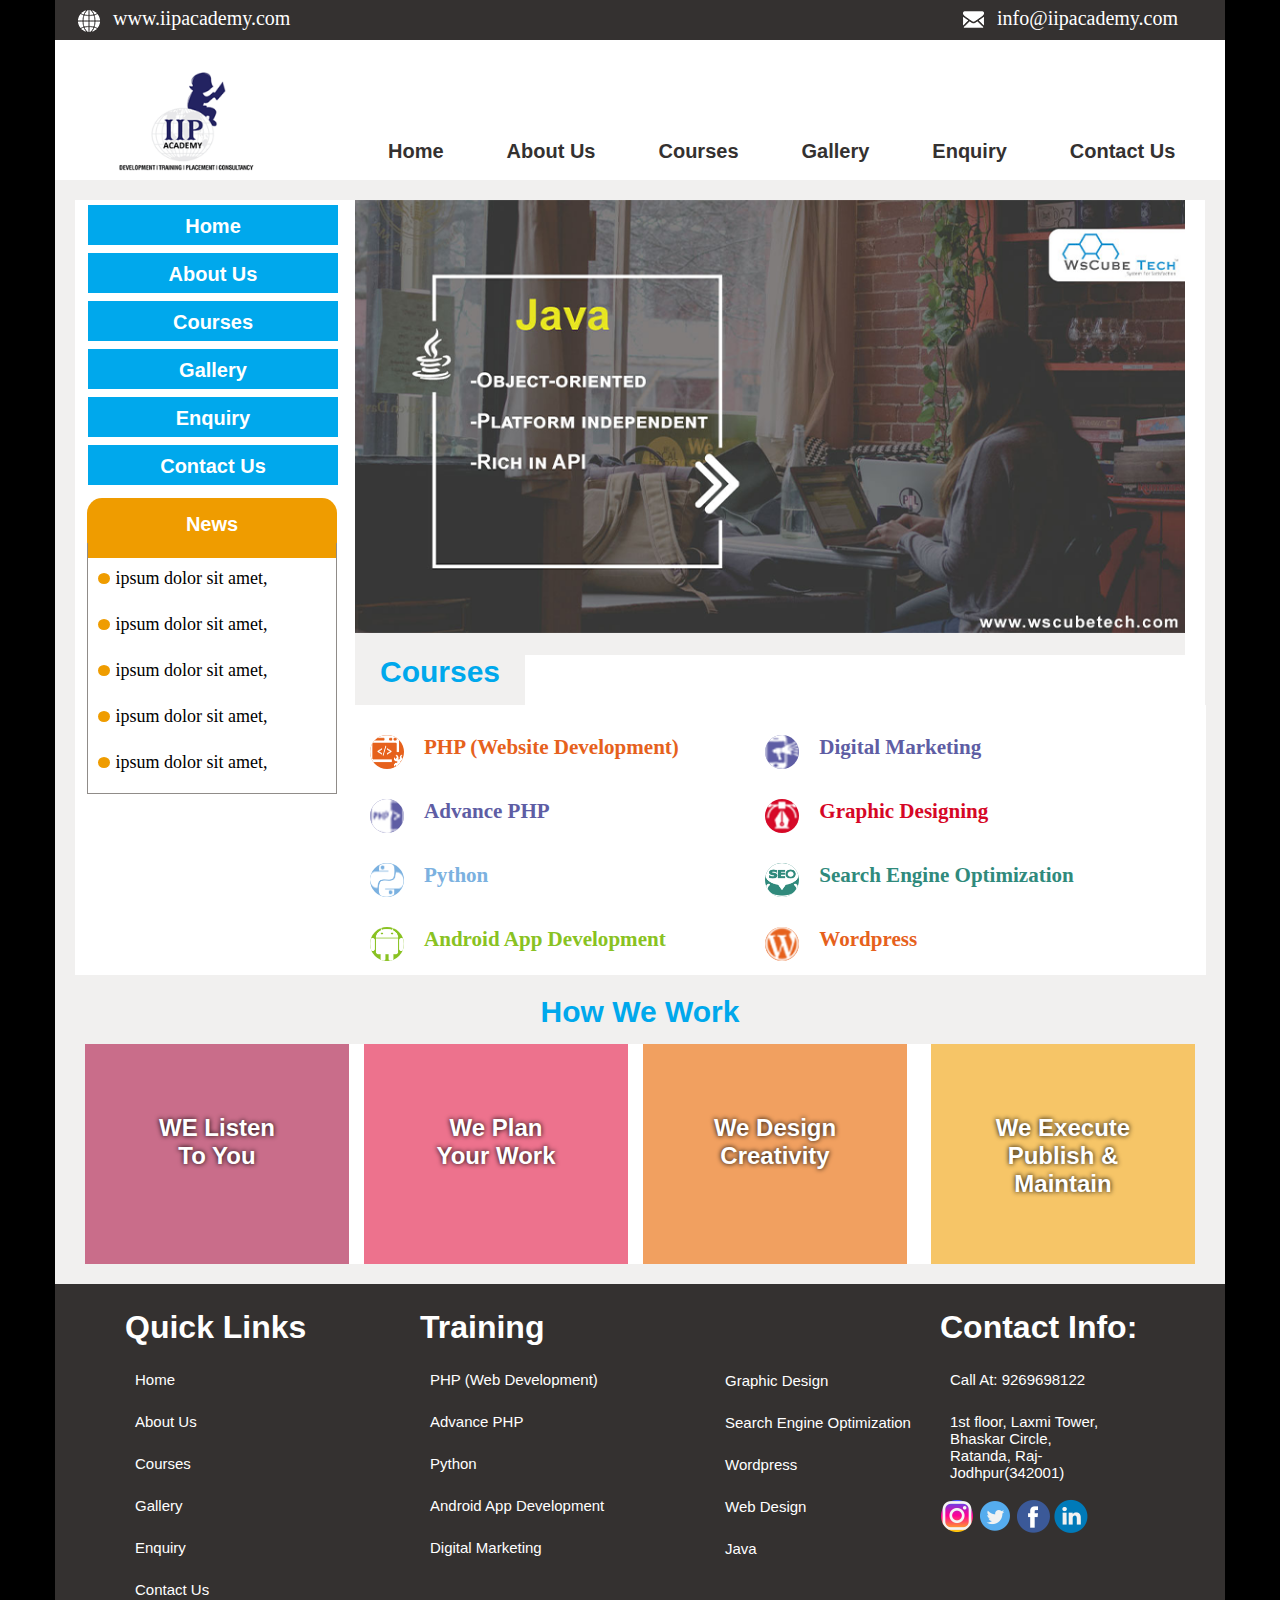
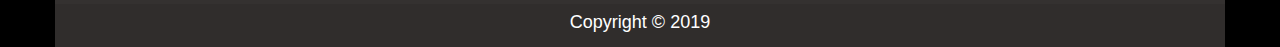
<file: Website 1/index.html>
<!DOCTYPE html>
<html lang="en">

<head>
    <title>IIP</title>
    <link rel="stylesheet" href="css/custom.css">
</head>

<body>
    <div class="main-box">
        <!-- main box start -->
        <div class="top">
            <!-- top row orr top heading orr INFO -->
            <div class="left-top">
                <div class="logo1">
                    <img src="images\web.png" alt="">
                </div>
                <div class="text">www.iipacademy.com</div>
            </div>
            <div class="right-top">
                <div class="logo2">
                    <img src="images/INFO.png" alt="">
                </div>
                <div class="text">info@iipacademy.com</div>
            </div>
            <!-- top row ended -->
        </div>
        <div class="menu-box">
            <!-- Menu box start -->
            <div class="img"><img src="images/logo.png" alt="Logo" width="100%"></div>
            <div class="menu">
                <a href="index.html" class="menu-fornt">Home</a>
                <a href="about.html" class="menu-fornt">About Us</a>
                <a href="courses.html" class="menu-fornt">Courses</a>
                <a href="Gallery.html" class="menu-fornt">Gallery</a>
                <a href="enquiry.html" class="menu-fornt">Enquiry</a>
                <a href="contact.html" class="menu-fornt">Contact Us</a>
            </div>
            <!-- Menu box ended -->
        </div>
        <div class="middle-box">
            <div class="left-middle-box">
                <div class="left-middle-menu"><a href="index.html">Home</a></div>
                <div class="left-middle-menu"><a href="about.html">About Us</a></div>
                <div class="left-middle-menu"><a href="courses.html">Courses</a></div>
                <div class="left-middle-menu"><a href="Gallery.html">Gallery</a></div>
                <div class="left-middle-menu"><a href="enquiry.html">Enquiry</a></div>
                <div class="left-middle-menu"><a href="contact.html">Contact Us</a></div>
                <div class="left-middle-news">
                    <div class="left-middle-news-button">News</div>
                    <!-- <div class="left-middle-news-point"> -->
                    <ul class="news-list">
                        <li style="margin-top: -15px; "><img src="images/dot.jpg" alt="" class="dot-pic"> ipsum dolor
                            sit amet, </li>
                        <li><img src="images/dot.jpg" alt="" class="dot-pic"> ipsum dolor sit amet, </li>
                        <li><img src="images/dot.jpg" alt="" class="dot-pic"> ipsum dolor sit amet, </li>
                        <li><img src="images/dot.jpg" alt="" class="dot-pic"> ipsum dolor sit amet, </li>
                        <li><img src="images/dot.jpg" alt="" class="dot-pic"> ipsum dolor sit amet, </li>
                    </ul>
                    <!-- </div> -->
                </div>
            </div>
            <div class="right-middle-box">
                <div class="img2"><img src="images/banners.png" alt="" width="100%"></div>
                <div class="course">Courses</div>
                <div class="courses-box">
                    <div class="courses-left-box">
                        <div class="courses-left-box-pic"> <img src="images/icons/php.png" alt="" width="100%"
                                class="course-pic">
                            <h3 style="color: #e6611c;"> PHP (Website Development)</h3>
                        </div>
                        <div class="courses-left-box-pic"> <img src="images/icons/adv-php.png" alt="" width="100%"
                                class="course-pic-php">
                            <h3 style="color: #5e5da4;"> Advance PHP</h3>
                        </div>
                        <div class="courses-left-box-pic"> <img src="images/icons/python.png" alt="" width="100%"
                                class="course-pic-python">
                            <h3 style="color: rgb(123, 177, 224);"> Python</h3>
                        </div>
                        <div class="courses-left-box-pic"> <img src="images/icons/abdroid.png" alt="" width="100%"
                                class="course-pic-android">
                            <h3 style="color: rgb(137, 194, 34);"> Android App Development</h3>
                        </div>
                    </div>
                    <div class="courses-right-box">
                        <div class="courses-left-box">
                            <div class="courses-left-box-pic"> <img src="images/icons/digi-mkting.png" alt=""
                                    width="100%" class="course-pic-digital">
                                <h3 style="color: #5e5da4;"> Digital Marketing</h3>
                            </div>
                            <div class="courses-left-box-pic"> <img src="images/icons/graphic-design.png" alt=""
                                    width="100%" class="course-pic-graphic">
                                <h3 style="color: #d60726;"> Graphic Designing</h3>
                            </div>
                            <div class="courses-left-box-pic"> <img src="images/icons/seo.png" alt="" width="100%"
                                    class="course-pic-seo">
                                <h3 style="color: #308a7c"> Search Engine Optimization </h3>
                            </div>
                            <div class="courses-left-box-pic"> <img src="images/icons/wordpress.png" alt="" width="100%"
                                    class="course-pic-wordpress">
                                <h3 style="color: #e6611c;"> Wordpress</h3>
                            </div>
                        </div>
                    </div>
                </div>
            </div>
        </div>
        <div class="work-heading">How We Work</div>
        <div class="work-box">
            <div class="work-box-1">
                <div class="work-box-text">
                    <h2>WE Listen <br>To You</h2>
                </div>
            </div>
            <div class="work-box-2">
                <div class="work-box-text" style="background-color: rgba(233, 79, 113, 0.8);">
                    <h2>We Plan <br>Your Work</h2>
                </div>
            </div>
            <div class="work-box-3">
                <div class="work-box-text" style="background-color: rgba(237, 136, 56, 0.8);">
                    <h2>We Design<br>Creativity</h2>
                </div>
            </div>
            <div class="work-box-4">
                <div class="work-box-text" style="background-color: rgba(244, 183, 65, 0.8);">
                    <h2>We Execute <br>Publish &<br>Maintain</h2>
                </div>
            </div>
        </div>
        <div class="row4">
            <div class="quick">
                <h1 class="quick_link">Quick Links</h1>
                <ul class="Links"><a href="index.html">Home</a></ul>
                <ul class="Links"><a href="about.html">About Us</a></ul>
                <ul class="Links"><a href="courses.html">Courses</a></ul>
                <ul class="Links"><a href="Gallery.html">Gallery</a></ul>
                <ul class="Links"><a href="enquiry.html">Enquiry</a></ul>
                <ul class="Links"><a href="contact.html">Contact Us</a></ul>
            </div>
            <div class="quick">
                <h1 class="quick_link">Training</h1>
                <ul class="Links"><a href="">PHP (Web Development)</a></ul>
                <ul class="Links"><a href="">Advance PHP</a></ul>
                <ul class="Links"><a href="">Python</a></ul>
                <ul class="Links"><a href="">Android App Development</a></ul>
                <ul class="Links"><a href="">Digital Marketing</a></ul>
            </div>
            <div class="quick2">
                <ul class="Links"><a href="">Graphic Design</a></ul>
                <ul class="Links"><a href="">Search Engine Optimization</a></ul>
                <ul class="Links"><a href="">Wordpress</a></ul>
                <ul class="Links"><a href="">Web Design</a></ul>
                <ul class="Links"><a href="">Java</a></ul>
            </div>
            <div class="quick3">
                <h1 class="quick_link">Contact Info:</h1>
                <ul class="Links">Call At: 9269698122</ul>
                <ul class="Links">1st floor, Laxmi Tower,<br>Bhaskar Circle,<br>Ratanda, Raj-<br>Jodhpur(342001)</ul>
                <br>
                <img src="images/instagram.png" alt="">
                <img src="images/twitter.png" alt="">
                <img src="images/facebook.png" alt="">
                <img src="images/linked-in.png" alt="">
            </div>
        </div>
        <div class="copyright">
            <p> Copyright &copy; 2019</p>
        </div>
    </div>
    <!-- main box ended -->
</body>

</html>
</file>
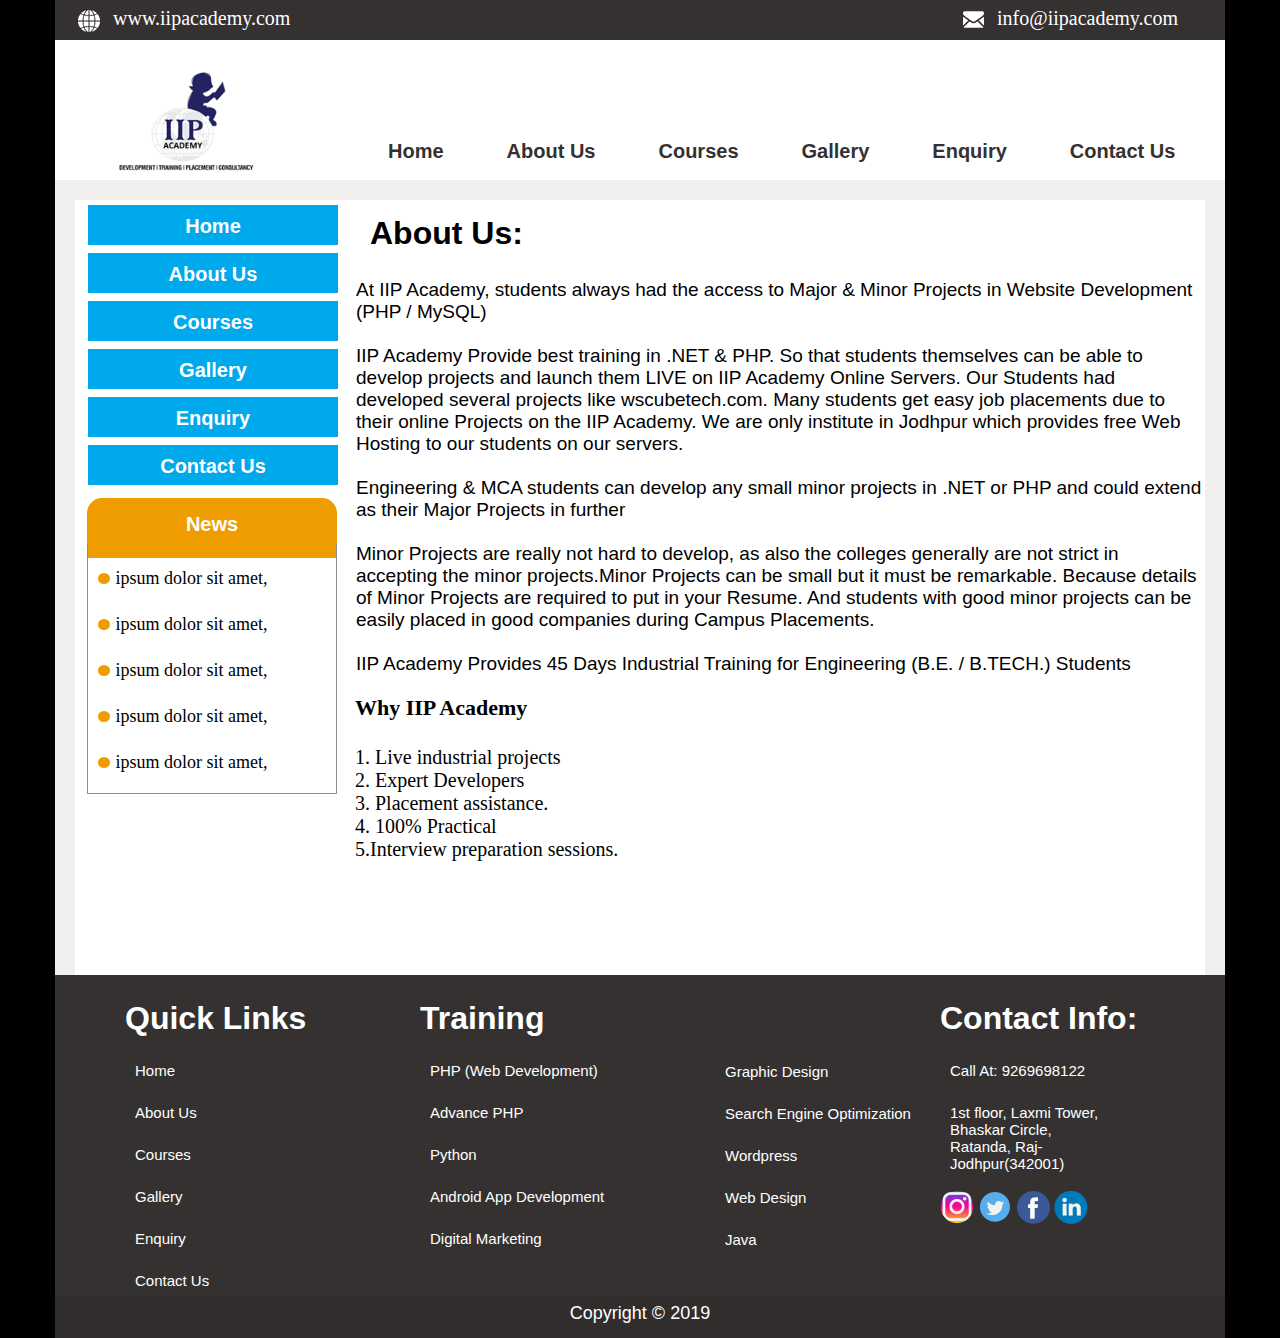
<file: Website 1/about.html>
<!DOCTYPE html>
<html lang="en">

<head>
    <title>IIP</title>
    <link rel="stylesheet" href="css/custom.css">
</head>

<body>
    <div class="main-box2">
        <!-- main box start -->
        <div class="top">
            <!-- top row orr top heading orr INFO -->
            <div class="left-top">
                <div class="logo1">
                    <img src="images\web.png" alt="">
                </div>
                <div class="text">www.iipacademy.com</div>
            </div>
            <div class="right-top">
                <div class="logo2">
                    <img src="images/INFO.png" alt="">
                </div>
                <div class="text">info@iipacademy.com</div>
            </div>
            <!-- top row ended -->
        </div>
        <div class="menu-box">
            <!-- Menu box start -->
            <div class="img"><img src="images/logo.png" alt="Logo" width="100%"></div>
            <div class="menu">
                <a href="index.html" class="menu-fornt">Home</a>
                <a href="about.html" class="menu-fornt">About Us</a>
                <a href="courses.html" class="menu-fornt">Courses</a>
                <a href="" class="menu-fornt">Gallery</a>
                <a href="" class="menu-fornt">Enquiry</a>
                <a href="" class="menu-fornt">Contact Us</a>
            </div>
            <!-- Menu box ended -->
        </div>
        <div class="middle-box">
            <div class="left-middle-box">
                <div class="left-middle-menu"><a href="index.html">Home</a></div>
                <div class="left-middle-menu"><a href="about.html">About Us</a></div>
                <div class="left-middle-menu"><a href="courses.html">Courses</a></div>
                <div class="left-middle-menu"><a href="">Gallery</a></div>
                <div class="left-middle-menu"><a href="">Enquiry</a></div>
                <div class="left-middle-menu"><a href="">Contact Us</a></div>
                <div class="left-middle-news">
                    <div class="left-middle-news-button">News</div>
                    <!-- <div class="left-middle-news-point"> -->
                    <ul class="news-list">
                        <li style="margin-top: -15px; "><img src="images/dot.jpg" alt="" class="dot-pic"> ipsum dolor
                            sit amet, </li>
                        <li><img src="images/dot.jpg" alt="" class="dot-pic"> ipsum dolor sit amet, </li>
                        <li><img src="images/dot.jpg" alt="" class="dot-pic"> ipsum dolor sit amet, </li>
                        <li><img src="images/dot.jpg" alt="" class="dot-pic"> ipsum dolor sit amet, </li>
                        <li><img src="images/dot.jpg" alt="" class="dot-pic"> ipsum dolor sit amet, </li>
                    </ul>
                    <!-- </div> -->
                </div>
            </div>
            <div class="right-middle-box">
                <div class="about1">
                    <h1 style="font-weight: 600;">About Us:</h1>
                </div>
                <div>
                    <p class="about2">At IIP Academy, students always had the access to Major & Minor Projects in
                        Website Development
                        (PHP / MySQL)<br><br>
                        IIP Academy Provide best training in .NET & PHP. So that students themselves can be able to
                        develop projects and launch them LIVE on IIP Academy Online Servers. Our Students had developed
                        several projects like wscubetech.com. Many students get easy job placements due to their online
                        Projects on the IIP Academy. We are only institute in Jodhpur which provides free Web Hosting to
                        our students on our servers. <br><br>
                        Engineering & MCA students can develop any small minor projects in .NET or PHP and could extend
                        as their Major Projects in further <br><br>
                        Minor Projects are really not hard to develop, as also the colleges generally are not strict in
                        accepting the minor projects.Minor Projects can be small but it must be remarkable. Because
                        details of Minor Projects are required to put in your Resume. And students with good minor
                        projects can be easily placed in good companies during Campus Placements. <br><br>
                        IIP Academy Provides 45 Days Industrial Training for Engineering (B.E. / B.TECH.) Students</p>
                </div>
                <div class="why">Why IIP Academy </div>
                <div >
                    <ul style="font-size: 20px;">1. Live industrial projects</ul>
                    <ul style="font-size: 20px;">2. Expert Developers</ul>
                    <ul style="font-size: 20px;">3. Placement assistance.</ul>
                    <ul style="font-size: 20px;">4. 100% Practical</ul>
                    <ul style="font-size: 20px;">5.Interview preparation sessions.</ul>
                </div>
            </div>
        </div>
        <div class="row4">
            <div class="quick">
                <h1 class="quick_link">Quick Links</h1>
                <ul class="Links"><a href="">Home</a></ul>
                <ul class="Links"><a href="">About Us</a></ul>
                <ul class="Links"><a href="">Courses</a></ul>
                <ul class="Links"><a href="">Gallery</a></ul>
                <ul class="Links"><a href="">Enquiry</a></ul>
                <ul class="Links"><a href="">Contact Us</a></ul>
            </div>
            <div class="quick">
                <h1 class="quick_link">Training</h1>
                <ul class="Links"><a href="">PHP (Web Development)</a></ul>
                <ul class="Links"><a href="">Advance PHP</a></ul>
                <ul class="Links"><a href="">Python</a></ul>
                <ul class="Links"><a href="">Android App Development</a></ul>
                <ul class="Links"><a href="">Digital Marketing</a></ul>
            </div>
            <div class="quick2">
                <ul class="Links"><a href="">Graphic Design</a></ul>
                <ul class="Links"><a href="">Search Engine Optimization</a></ul>
                <ul class="Links"><a href="">Wordpress</a></ul>
                <ul class="Links"><a href="">Web Design</a></ul>
                <ul class="Links"><a href="">Java</a></ul>
            </div>
            <div class="quick3">
                <h1 class="quick_link">Contact Info:</h1>
                <ul class="Links">Call At: 9269698122</ul>
                <ul class="Links">1st floor, Laxmi Tower,<br>Bhaskar Circle,<br>Ratanda, Raj-<br>Jodhpur(342001)</ul>
                <br>
                <img src="images/instagram.png" alt="">
                <img src="images/twitter.png" alt="">
                <img src="images/facebook.png" alt="">
                <img src="images/linked-in.png" alt="">
            </div>
        </div>
        <div class="copyright">
            <p> Copyright &copy; 2019</p>
        </div>
    </div>
    <!-- main box ended -->
</body>

</html>
</file>
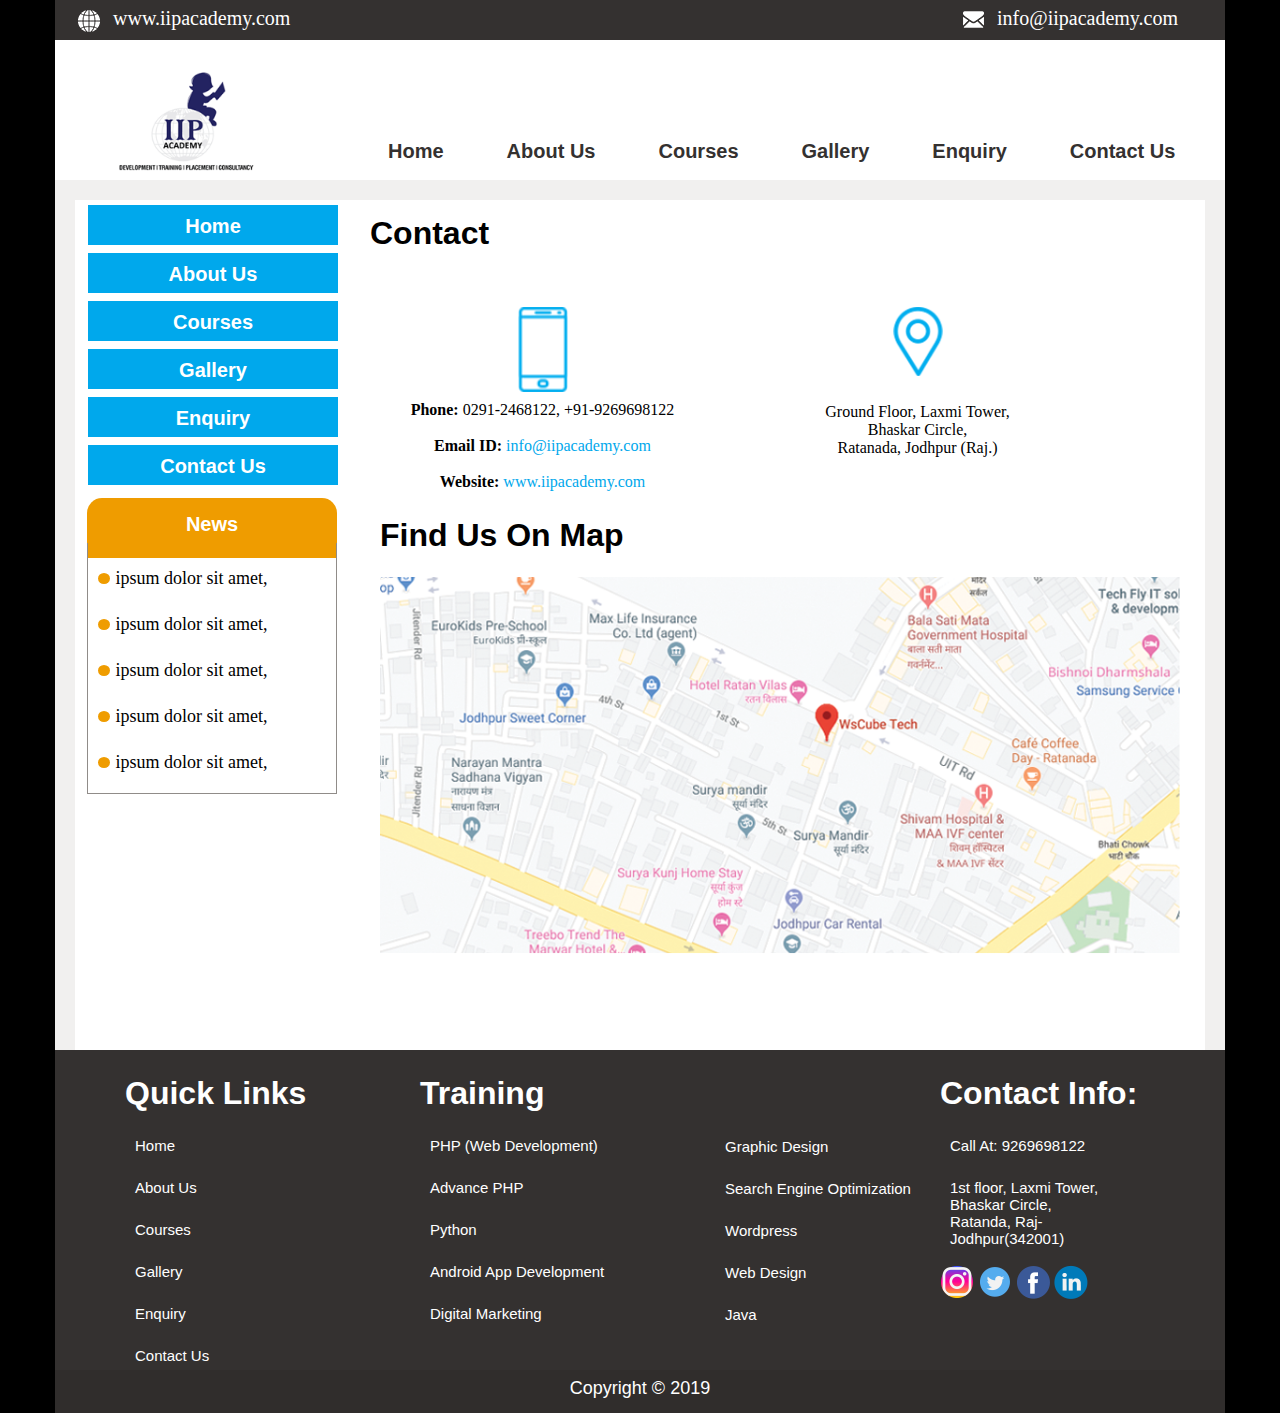
<file: Website 1/contact.html>
<!DOCTYPE html>
<html lang="en">

<head>
    <title>IIP</title>
    <link rel="stylesheet" href="css/custom.css">
</head>

<body>
    <div class="main-box2">
        <!-- main box start -->
        <div class="top">
            <!-- top row orr top heading orr INFO -->
            <div class="left-top">
                <div class="logo1">
                    <img src="images\web.png" alt="">
                </div>
                <div class="text">www.iipacademy.com</div>
            </div>
            <div class="right-top">
                <div class="logo2">
                    <img src="images/INFO.png" alt="">
                </div>
                <div class="text">info@iipacademy.com</div>
            </div>
            <!-- top row ended -->
        </div>
        <div class="menu-box">
            <!-- Menu box start -->
            <div class="img"><img src="images/logo.png" alt="Logo" width="100%"></div>
            <div class="menu">
                <a href="index.html" class="menu-fornt">Home</a>
                <a href="about.html" class="menu-fornt">About Us</a>
                <a href="courses.html" class="menu-fornt">Courses</a>
                <a href="Gallery.html" class="menu-fornt">Gallery</a>
                <a href="enquiry.html" class="menu-fornt">Enquiry</a>
                <a href="contact.html" class="menu-fornt">Contact Us</a>
            </div>
            <!-- Menu box ended -->
        </div>
        <div class="middle-box" style="height: 850px;">
            <div class="left-middle-box" style="height: 850px;">
                <div class="left-middle-menu"><a href="index.html">Home</a></div>
                <div class="left-middle-menu"><a href="about.html">About Us</a></div>
                <div class="left-middle-menu"><a href="courses.html">Courses</a></div>
                <div class="left-middle-menu"><a href="Gallery.html">Gallery</a></div>
                <div class="left-middle-menu"><a href="enquiry.html">Enquiry</a></div>
                <div class="left-middle-menu"><a href="contact.html">Contact Us</a></div>
                <div class="left-middle-news">
                    <div class="left-middle-news-button">News</div>
                    <ul class="news-list">
                        <li style="margin-top: -15px; "><img src="images/dot.jpg" alt="" class="dot-pic"> ipsum dolor
                            sit amet, </li>
                        <li><img src="images/dot.jpg" alt="" class="dot-pic"> ipsum dolor sit amet, </li>
                        <li><img src="images/dot.jpg" alt="" class="dot-pic"> ipsum dolor sit amet, </li>
                        <li><img src="images/dot.jpg" alt="" class="dot-pic"> ipsum dolor sit amet, </li>
                        <li><img src="images/dot.jpg" alt="" class="dot-pic"> ipsum dolor sit amet, </li>
                    </ul>
                </div>
            </div>
            <div class="right-middle-box" style="height: 850px;">
                <div class="about1">
                    <h1 style="font-weight: 600;">Contact</h1>
                </div>
                <div class="gallery">
                    <div class="contact">
                        <div class="contact-1"><img src="images/phone.png" alt=""
                                style="margin: 40px 5px 5px 5px; width: 50px;">
                            <div style="margin-bottom: 10px;">
                                <p><b>Phone:</b> 0291-2468122, +91-9269698122</p><br>
                                <p><b>Email ID:</b> <a href="info@iipacademy.com"
                                        style="color: #00a8ec; padding-bottom: 10px;">info@iipacademy.com</a></p><br>
                                <p><b>Website:</b> <a href="www.iipacademy.com"
                                        style="color: #00a8ec; padding-bottom: 20px;">www.iipacademy.com</a></p><br>
                            </div>
                        </div>
                        <div class="contact-1" style="float: right;">
                            <img src="images/address-pin.png" alt=""
                                style="margin: 40px 5px 5px 5px; width: 50px;"><br><br>
                            <p>Ground Floor, Laxmi Tower,<br> Bhaskar Circle, <br>Ratanada, Jodhpur (Raj.)</p>
                        </div>
                    </div>
                    <div class="about1">
                        <h1 style="font-weight: 600; float: left; margin-left: 10px;">Find Us On Map</h1>
                    </div>
                    <div class="map-pic"><img src="images/map.png" alt="" style="margin: 3px 0px 0px 25px; width: 800px;
                        height: 377px;"></div>
                </div>
            </div>
        </div>
        <div class="row4">
            <div class="quick">
                <h1 class="quick_link">Quick Links</h1>
                <ul class="Links"><a href="index.html">Home</a></ul>
                <ul class="Links"><a href="about.html">About Us</a></ul>
                <ul class="Links"><a href="courses.html">Courses</a></ul>
                <ul class="Links"><a href="Gallery.html">Gallery</a></ul>
                <ul class="Links"><a href="enquiry.html">Enquiry</a></ul>
                <ul class="Links"><a href="contact.html">Contact Us</a></ul>
            </div>
            <div class="quick">
                <h1 class="quick_link">Training</h1>
                <ul class="Links"><a href="">PHP (Web Development)</a></ul>
                <ul class="Links"><a href="">Advance PHP</a></ul>
                <ul class="Links"><a href="">Python</a></ul>
                <ul class="Links"><a href="">Android App Development</a></ul>
                <ul class="Links"><a href="">Digital Marketing</a></ul>
            </div>
            <div class="quick2">
                <ul class="Links"><a href="">Graphic Design</a></ul>
                <ul class="Links"><a href="">Search Engine Optimization</a></ul>
                <ul class="Links"><a href="">Wordpress</a></ul>
                <ul class="Links"><a href="">Web Design</a></ul>
                <ul class="Links"><a href="">Java</a></ul>
            </div>
            <div class="quick3">
                <h1 class="quick_link">Contact Info:</h1>
                <ul class="Links">Call At: 9269698122</ul>
                <ul class="Links">1st floor, Laxmi Tower,<br>Bhaskar Circle,<br>Ratanda, Raj-<br>Jodhpur(342001)</ul>
                <br>
                <img src="images/instagram.png" alt="">
                <img src="images/twitter.png" alt="">
                <img src="images/facebook.png" alt="">
                <img src="images/linked-in.png" alt="">
            </div>
        </div>
        <div class="copyright">
            <p> Copyright &copy; 2019</p>
        </div>
    </div>
    <!-- main box ended -->
</body>

</html>
</file>
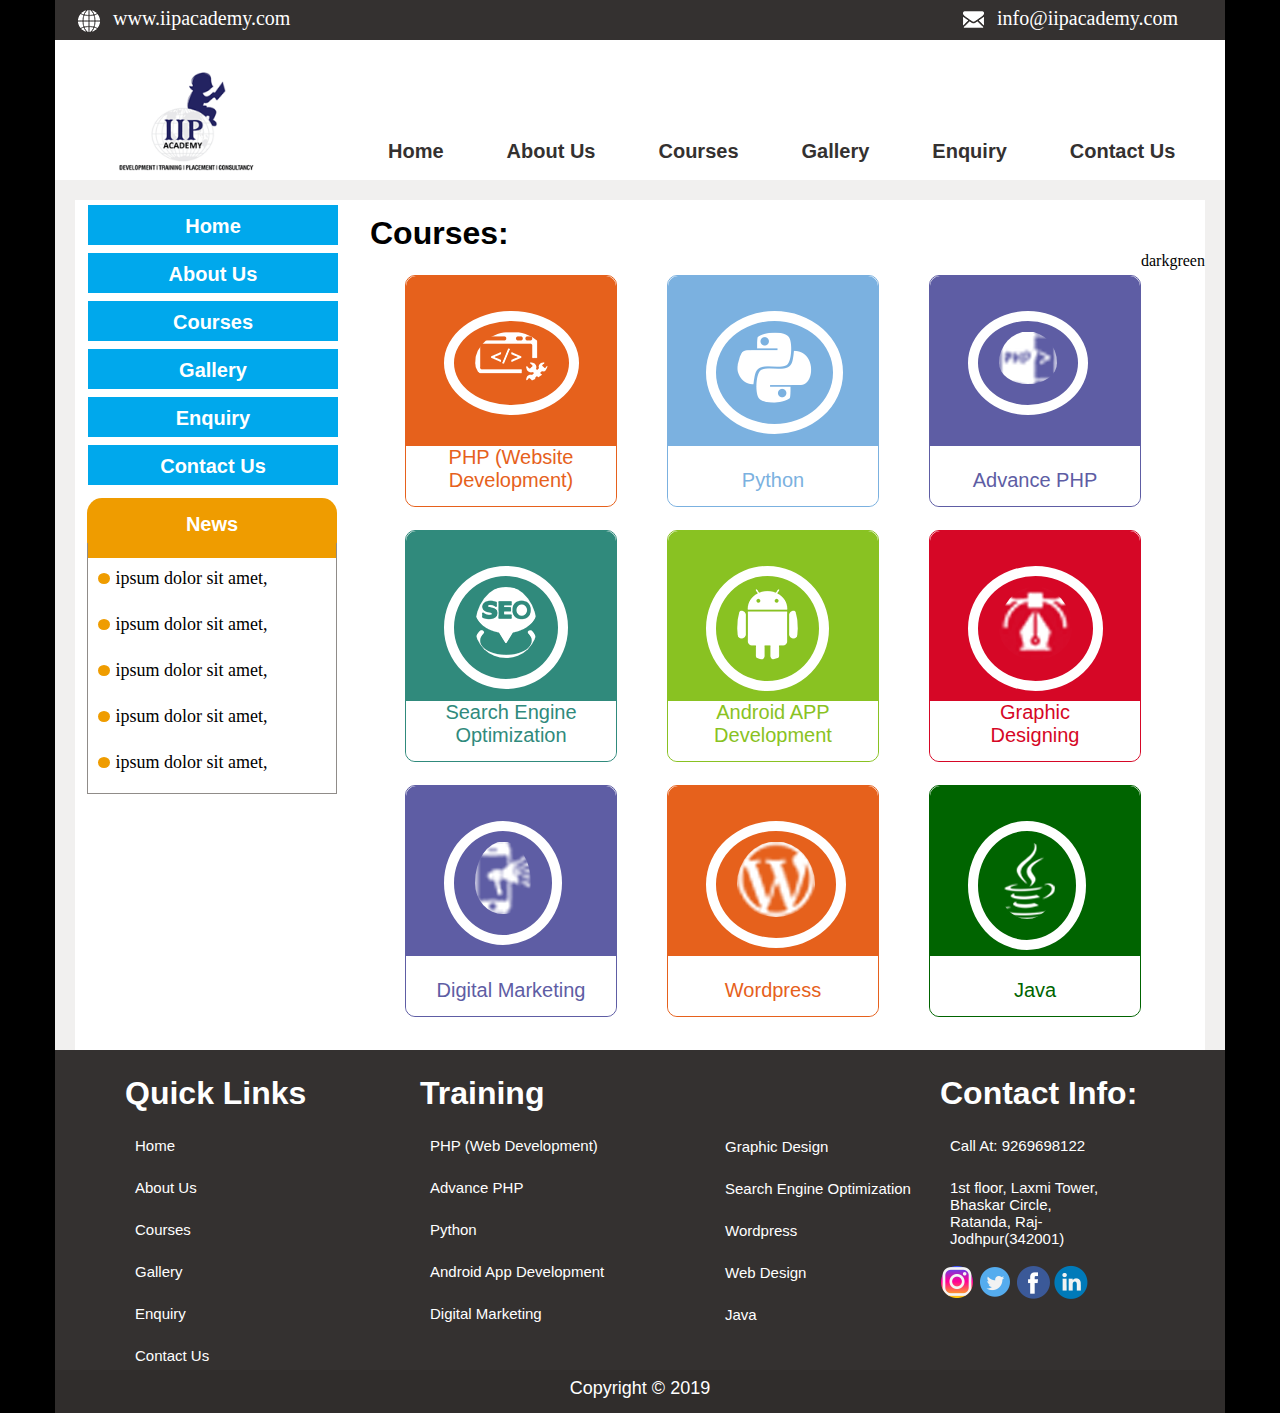
<file: Website 1/courses.html>
<!DOCTYPE html>
<html lang="en">

<head>
    <title>IIP</title>
    <link rel="stylesheet" href="css/custom.css">
</head>

<body>
    <div class="main-box2">
        <!-- main box start -->
        <div class="top">
            <!-- top row orr top heading orr INFO -->
            <div class="left-top">
                <div class="logo1">
                    <img src="images\web.png" alt="">
                </div>
                <div class="text">www.iipacademy.com</div>
            </div>
            <div class="right-top">
                <div class="logo2">
                    <img src="images/INFO.png" alt="">
                </div>
                <div class="text">info@iipacademy.com</div>
            </div>
            <!-- top row ended -->
        </div>
        <div class="menu-box">
            <!-- Menu box start -->
            <div class="img"><img src="images/logo.png" alt="Logo" width="100%"></div>
            <div class="menu">
                <a href="index.html" class="menu-fornt">Home</a>
                <a href="about.html" class="menu-fornt">About Us</a>
                <a href="courses.html" class="menu-fornt">Courses</a>
                <a href="Gallery.html" class="menu-fornt">Gallery</a>
                <a href="enquiry.html" class="menu-fornt">Enquiry</a>
                <a href="contact.html" class="menu-fornt">Contact Us</a>
            </div>
            <!-- Menu box ended -->
        </div>
        <div class="middle-box" style="height: 850px;">
            <div class="left-middle-box" style="height: 850px;">
                <div class="left-middle-menu"><a href="index.html">Home</a></div>
                <div class="left-middle-menu"><a href="about.html">About Us</a></div>
                <div class="left-middle-menu"><a href="courses.html">Courses</a></div>
                <div class="left-middle-menu"><a href="Gallery.html">Gallery</a></div>
                <div class="left-middle-menu"><a href="enquiry.html">Enquiry</a></div>
                <div class="left-middle-menu"><a href="contact.html">Contact Us</a></div>
                <div class="left-middle-news">
                    <div class="left-middle-news-button">News</div>
                    <ul class="news-list">
                        <li style="margin-top: -15px; "><img src="images/dot.jpg" alt="" class="dot-pic"> ipsum dolor
                            sit amet, </li>
                        <li><img src="images/dot.jpg" alt="" class="dot-pic"> ipsum dolor sit amet, </li>
                        <li><img src="images/dot.jpg" alt="" class="dot-pic"> ipsum dolor sit amet, </li>
                        <li><img src="images/dot.jpg" alt="" class="dot-pic"> ipsum dolor sit amet, </li>
                        <li><img src="images/dot.jpg" alt="" class="dot-pic"> ipsum dolor sit amet, </li>
                    </ul>
                </div>
            </div>
            <div class="right-middle-box" style="height: 850px;">
                <div class="about1">
                    <h1 style="font-weight: 600;">Courses:</h1>
                </div>
                <div style="margin: auto;">
                    <div class="courses-box1">
                        <div class="course-pic2"><img src="images/icons/php.png" alt="" class="course-pic-page3"></div>
                        <div class="courses-text2">PHP (Website Development)</div>
                    </div>
                    <div class="courses-box1" style="border-color: #7bb1e0;">
                        <div class="course-pic2" style="background-color: #7bb1e0;"><img src="images/icons/python.png"
                                alt="" class="course-pic-page3" style="background-color: #7bb1e0;"></div>
                        <div class="courses-text2" style="color: #7bb1e0;"><br>Python</div>
                    </div>
                    <div class="courses-box1" style="border-color: #5e5da4;">
                        <div class="course-pic2" style="background-color: #5e5da4;"><img src="images/icons/adv-php.png"
                                alt="" class="course-pic-page3" style="background-color: #5e5da4;"></div>
                        <div class="courses-text2" style="color: #5e5da4;"><br>Advance PHP</div>
                    </div>
                    <div class="courses-box1" style="border-color: #308a7c;">
                        <div class="course-pic2" style="background-color: #308a7c;"><img src="images/icons/seo.png"
                                alt="" class="course-pic-page3" style="background-color: #308a7c;"></div>
                        <div class="courses-text2" style="color: #308a7c;">Search Engine <br> Optimization</div>
                    </div>
                    <div class="courses-box1" style="border-color: #89c222;">
                        <div class="course-pic2" style="background-color: #89c222;"><img src="images/icons/abdroid.png"
                                alt="" class="course-pic-page3" style="background-color: #89c222;"></div>
                        <div class="courses-text2" style="color: #89c222;">Android APP <br> Development</div>
                    </div>
                    <div class="courses-box1" style="border-color: #d60726;">
                        <div class="course-pic2" style="background-color: #d60726;"><img
                                src="images/icons/graphic-design.png" alt="" class="course-pic-page3"
                                style="background-color: #d60726;"></div>
                        <div class="courses-text2" style="color: #d60726">Graphic <br> Designing</div>
                    </div>
                    <div class="courses-box1" style="border-color: #5e5da4;">
                        <div class="course-pic2" style="background-color: #5e5da4;"><img
                                src="images/icons/digi-mkting.png" alt="" class="course-pic-page3"
                                style="background-color: #5e5da4;"></div>
                        <div class="courses-text2" style="color: #5e5da4;"><br>Digital Marketing</div>
                    </div>
                    <div class="courses-box1">
                        <div class="course-pic2"><img src="images/icons/wordpress.png" alt="" class="course-pic-page3">
                        </div>
                        <div class="courses-text2"><br>Wordpress</div>
                    </div>
                    <div class="courses-box1" style="border-color: darkgreen;">
                        <div class="course-pic2" style="background-color: darkgreen;"><img src="images/icons/java.png"
                                alt="" class="course-pic-page3" style="background-color: darkgreen;"></div>
                        <div class="courses-text2" style="color:darkgreen;"><br>Java</div>
                    </div>
                </div>darkgreen
            </div>
        </div>
        <div class="row4">
            <div class="quick">
                <h1 class="quick_link">Quick Links</h1>
                <ul class="Links"><a href="index.html">Home</a></ul>
                <ul class="Links"><a href="about.html">About Us</a></ul>
                <ul class="Links"><a href="contact.html">Courses</a></ul>
                <ul class="Links"><a href="Gallery.html">Gallery</a></ul>
                <ul class="Links"><a href="enquiry.html">Enquiry</a></ul>
                <ul class="Links"><a href="Gallery.html">Contact Us</a></ul>
            </div>
            <div class="quick">
                <h1 class="quick_link">Training</h1>
                <ul class="Links"><a href="">PHP (Web Development)</a></ul>
                <ul class="Links"><a href="">Advance PHP</a></ul>
                <ul class="Links"><a href="">Python</a></ul>
                <ul class="Links"><a href="">Android App Development</a></ul>
                <ul class="Links"><a href="">Digital Marketing</a></ul>
            </div>
            <div class="quick2">
                <ul class="Links"><a href="">Graphic Design</a></ul>
                <ul class="Links"><a href="">Search Engine Optimization</a></ul>
                <ul class="Links"><a href="">Wordpress</a></ul>
                <ul class="Links"><a href="">Web Design</a></ul>
                <ul class="Links"><a href="">Java</a></ul>
            </div>
            <div class="quick3">
                <h1 class="quick_link">Contact Info:</h1>
                <ul class="Links">Call At: 9269698122</ul>
                <ul class="Links">1st floor, Laxmi Tower,<br>Bhaskar Circle,<br>Ratanda, Raj-<br>Jodhpur(342001)</ul>
                <br>
                <img src="images/instagram.png" alt="">
                <img src="images/twitter.png" alt="">
                <img src="images/facebook.png" alt="">
                <img src="images/linked-in.png" alt="">
            </div>
        </div>
        <div class="copyright">
            <p> Copyright &copy; 2019</p>
        </div>
    </div>
    <!-- main box ended -->
</body>

</html>
</file>
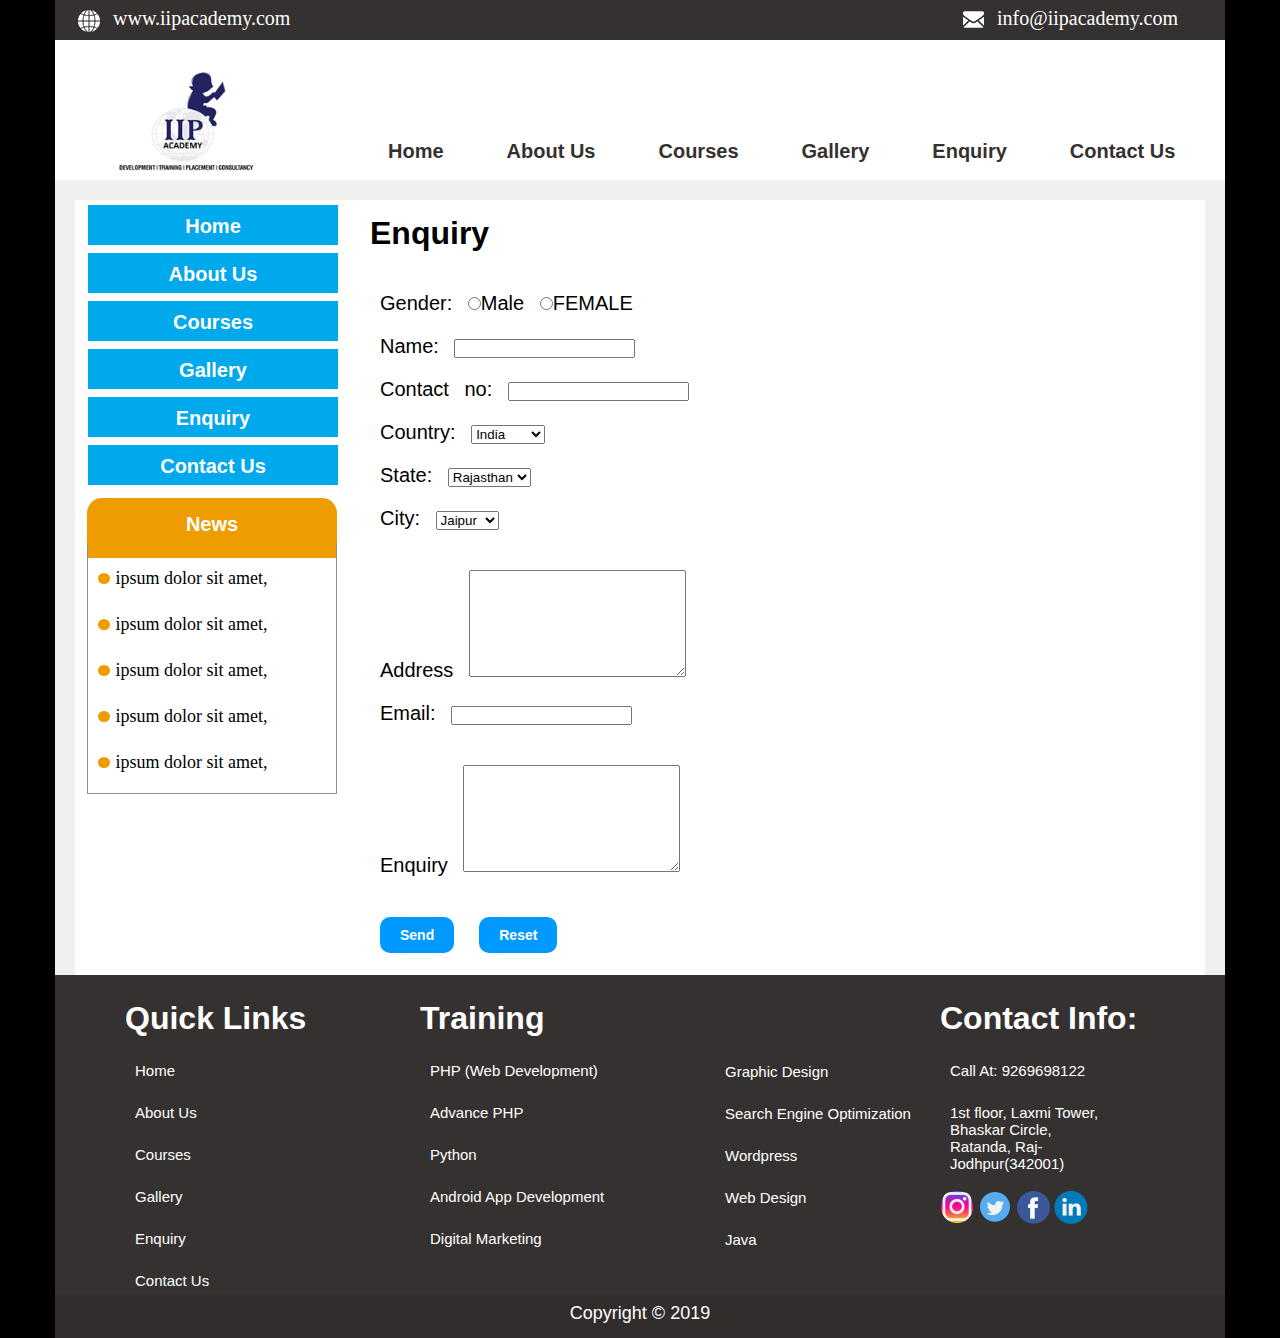
<file: Website 1/enquiry.html>
<!DOCTYPE html>
<html lang="en">

<head>
    <title>IIP</title>
    <link rel="stylesheet" href="css/custom.css">
</head>

<body>
    <div class="main-box2">
        <!-- main box start -->
        <div class="top">
            <!-- top row orr top heading orr INFO -->
            <div class="left-top">
                <div class="logo1">
                    <img src="images\web.png" alt="">
                </div>
                <div class="text">www.iipacademy.com</div>
            </div>
            <div class="right-top">
                <div class="logo2">
                    <img src="images/INFO.png" alt="">
                </div>
                <div class="text">info@iipacademy.com</div>
            </div>
            <!-- top row ended -->
        </div>
        <div class="menu-box">
            <!-- Menu box start -->
            <div class="img"><img src="images/logo.png" alt="Logo" width="100%"></div>
            <div class="menu">
                <a href="index.html" class="menu-fornt">Home</a>
                <a href="about.html" class="menu-fornt">About Us</a>
                <a href="courses.html" class="menu-fornt">Courses</a>
                <a href="" class="menu-fornt">Gallery</a>
                <a href="" class="menu-fornt">Enquiry</a>
                <a href="" class="menu-fornt">Contact Us</a>
            </div>
            <!-- Menu box ended -->
        </div>
        <div class="middle-box">
            <div class="left-middle-box">
                <div class="left-middle-menu"><a href="index.html">Home</a></div>
                <div class="left-middle-menu"><a href="about.html">About Us</a></div>
                <div class="left-middle-menu"><a href="courses.html">Courses</a></div>
                <div class="left-middle-menu"><a href="">Gallery</a></div>
                <div class="left-middle-menu"><a href="">Enquiry</a></div>
                <div class="left-middle-menu"><a href="">Contact Us</a></div>
                <div class="left-middle-news">
                    <div class="left-middle-news-button">News</div>
                    <!-- <div class="left-middle-news-point"> -->
                    <ul class="news-list">
                        <li style="margin-top: -15px; "><img src="images/dot.jpg" alt="" class="dot-pic"> ipsum dolor
                            sit amet, </li>
                        <li><img src="images/dot.jpg" alt="" class="dot-pic"> ipsum dolor sit amet, </li>
                        <li><img src="images/dot.jpg" alt="" class="dot-pic"> ipsum dolor sit amet, </li>
                        <li><img src="images/dot.jpg" alt="" class="dot-pic"> ipsum dolor sit amet, </li>
                        <li><img src="images/dot.jpg" alt="" class="dot-pic"> ipsum dolor sit amet, </li>
                    </ul>
                    <!-- </div> -->
                </div>
            </div>
            <div class="right-middle-box">
                <div class="about1">
                    <h1 style="font-weight: 600;">Enquiry</h1>
                </div>
                <form action="">
                    <div class="gender">Gender:
                        <label for="gender"><input type="radio" value="gender" name="gender">Male
                            <input type="radio" value="gender" name="gender">FEMALE</label>
                    </div>
                    <div class="gender" style="margin-top: 20px;">Name:
                        <label>
                            <input type="text" name="name">
                        </label>
                    </div>
                    <div class="gender" style="margin-top: 20px;">Contact no:
                        <input type="number" name="Contact">
                    </div>
                    <div class="gender" style="margin-top: 20px;">Country:
                        <label for="Country">
                            <select name="Country" id="Country">
                                <option value="select">India</option>
                                <option>Sri lanka</option>
                                <option>USA</option>
                            </select>
                        </label>
                    </div>
                    <div class="gender" style="margin-top: 20px;">State:
                        <label>
                            <select name="State" id="State">
                                <option value="select">Rajasthan</option>
                                <option>Gujrat</option>
                                <option>Kashmir</option>
                            </select>
                        </label>
                    </div>
                    <div class="gender" style="margin-top: 20px;">City:
                        <label for="City">
                            <select name="City" id="City">
                                <option value="select">Jaipur</option>
                                <option>Delhi</option>
                                <option>london</option>
                            </select>
                        </label>
                    </div>
                    <div class="gender">Address
                        <textarea name="Address" id="" cols="25" rows="7"></textarea>
                    </div>
                    <div class="gender" style="margin-top: 20px;">Email:
                        <label>
                            <input type="email" name="Email">
                        </label>
                    </div>
                    <div class="gender">Enquiry
                        <textarea name="Enquiry" id="" cols="25" rows="7"></textarea>
                    </div>
                    <input type="submit" value="Send" class="button">
                    <input type="reset" value="Reset" class="button">
                </form>

            </div>
        </div>
        <div class="row4">
            <div class="quick">
                <h1 class="quick_link">Quick Links</h1>
                <ul class="Links"><a href="">Home</a></ul>
                <ul class="Links"><a href="">About Us</a></ul>
                <ul class="Links"><a href="">Courses</a></ul>
                <ul class="Links"><a href="">Gallery</a></ul>
                <ul class="Links"><a href="">Enquiry</a></ul>
                <ul class="Links"><a href="">Contact Us</a></ul>
            </div>
            <div class="quick">
                <h1 class="quick_link">Training</h1>
                <ul class="Links"><a href="">PHP (Web Development)</a></ul>
                <ul class="Links"><a href="">Advance PHP</a></ul>
                <ul class="Links"><a href="">Python</a></ul>
                <ul class="Links"><a href="">Android App Development</a></ul>
                <ul class="Links"><a href="">Digital Marketing</a></ul>
            </div>
            <div class="quick2">
                <ul class="Links"><a href="">Graphic Design</a></ul>
                <ul class="Links"><a href="">Search Engine Optimization</a></ul>
                <ul class="Links"><a href="">Wordpress</a></ul>
                <ul class="Links"><a href="">Web Design</a></ul>
                <ul class="Links"><a href="">Java</a></ul>
            </div>
            <div class="quick3">
                <h1 class="quick_link">Contact Info:</h1>
                <ul class="Links">Call At: 9269698122</ul>
                <ul class="Links">1st floor, Laxmi Tower,<br>Bhaskar Circle,<br>Ratanda, Raj-<br>Jodhpur(342001)</ul>
                <br>
                <img src="images/instagram.png" alt="">
                <img src="images/twitter.png" alt="">
                <img src="images/facebook.png" alt="">
                <img src="images/linked-in.png" alt="">
            </div>
        </div>
        <div class="copyright">
            <p> Copyright &copy; 2019</p>
        </div>
    </div>
    <!-- main box ended -->
</body>

</html>
</file>
<file: Website 1/css/custom.css>
* {
    margin: 0%;
    padding: 0%;
}

body {
    background-color: black;
}

a {
    text-decoration: none;
    color: inherit;
}

.main-box {
    width: 1170px;
    height: 1644px;

    background-color: #f1f0ef;
    margin: auto;
}

.main-box2 {
    width: 1170px;
    height: 1338px;

    background-color: #f1f0ef;
    margin: auto;
}

.top {

    height: 40px;
    width: 100%;
    background-color: #343130;
    font-family: verdana;
    color: #ffffff;
    font-size: 20px;


}

.left-top {
    float: left;
    height: 33px;
    width: 280px;

}

.right-top {
    height: 33px;
    width: 262px;
    float: right;

}

.logo1 {
    float: left;
    margin-top: 10px;
    margin-left: 23px;
    margin-right: 13px;
}

.logo2 {
    float: left;
    margin-top: 10px;
    margin-right: 13px;
}

.text {
    float: left;
    margin-top: 7px;
}

.menu-box {
    width: 100%;
    height: 140px;
    background-color: #ffffff;
}

.img {
    height: 125px;
    width: 165px;
    margin: 10px 0px 0px 50px;
    float: left;
}

div {
    display: block;
}

.menu {
    height: 140px;
    width: 900px;
    font-size: 16px;
    font-family: Arial;
    float: right;
}

.menu-fornt {
    margin-top: 100px;
    font-size: 20px;
    margin-left: 63px;
    font-weight: bold;
    font-family: arial;
    float: left;
    color: #343130;
}

.middle-box {
    height: 775px;
    width: 1130px;
    border: solid #f1f0ef 20px;
    border-bottom: none;
    background-color: white;
}

.left-middle-box {
    width: 260px;
    height: 750px;
    /* border: red 1px solid; */
    float: left;
}

.right-middle-box {
    width: 850px;
    height: 750px;
    float: right;
    /* border: green 1px solid; */
}

.left-middle-menu {
    width: 250px;
    height: 30px;
    color: #ffffff;
    background-color: #00a8ec;
    border: 3px white solid;
    margin-top: 2px;
    margin-left: 10px;
    font-size: 20px;
    font-family: Arial;
    padding-top: 10px;
    text-align: center;
    font-weight: bold;
}

.left-middle-news {
    width: 250px;
    height: 360px;
    /* border: #343130 1px solid; */
    border-radius: 15px 15px 0px 0px;
    margin-top: 10px;
    margin-left: 12px;
}

.left-middle-news-button {
    width: 100%;
    height: 45px;
    padding-top: 15px;
    border-radius: 15px 15px 0px 0px;
    background-color: rgb(239, 156, 0);
    color: #ffffff;
    text-align: center;
    font-family: Arial;
    font-weight: bold;
    font-size: 20px;
}

.left-middle-news-point {
    border: 1px #908c89 solid;
    width: 248px;
    height: 250px;
}

.img2 {
    width: 830px;
    height: 440px;
    background: #f1f0ef;
    padding-bottom: 15px;
}

.news-list {
    border: 1px #908c89 solid;
    border-top: none;
    width: 248px;
    height: 250px;
    list-style: none;
    font-size: 18px;
    /* margin-top: 10px;
    margin-left: 10px; */

}

.dot-pic {
    border-radius: 50%;
    margin-top: 30px;
    margin-left: 10px;
    font-size: 40px;
    font-weight: normal;
    font-family: Arial;
    margin-right: 1px;

}

.course {
    width: 170px;
    background-color: #f1f0ef;
    height: 50px;
    color: #00a8ec;
    font-size: 30px;
    font-family: Arial;
    text-align: center;
    font-weight: bold;
}

.courses-box {
    width: 841px;
    height: 270px;
    background-color: white;
    margin-left: 10px;
    /* border: 1px red solid; */
}

.courses-left-box {
    width: 47%;
    height: 100%;
    /* border: 1px blue solid; */
    float: left;
}

.courses-left-box-pic {
    float: left;
    width: 390px;
    height: 34px;
    margin-top: 30px;
    margin-left: 5px;
    font-size: 18px;

}

.course-pic {
    width: 34px;
    height: 34px;
    background-color: #e6611c;
    border-radius: 50%;
    float: left;
    margin-right: 20px;
    font-family: Arial;
    font-size: 18px;
}

.course-pic-php {

    width: 34px;
    height: 34px;
    background-color: #5e5da4;
    border-radius: 50%;
    float: left;
    margin-right: 20px;
    font-size: 18px;
    font-family: Arial;
}

.course-pic-python {
    width: 34px;
    height: 34px;
    background-color: rgb(123, 177, 224);
    border-radius: 50%;
    float: left;
    font-size: 18px;
    margin-right: 20px;
    font-family: Arial;
}

.course-pic-android {
    width: 34px;
    height: 34px;
    background-color: rgb(137, 194, 34);
    border-radius: 50%;
    float: left;
    font-size: 18px;
    margin-right: 20px;
    font-family: Arial;
}

.course-pic-digital {
    width: 34px;
    height: 34px;
    background-color: #5e5da4;
    border-radius: 50%;
    font-size: 18px;
    float: left;
    margin-right: 20px;
    font-family: Arial;
}

.course-pic-graphic {
    width: 34px;
    height: 34px;
    background-color: #d60726;
    border-radius: 50%;
    float: left;
    margin-right: 20px;
    font-size: 18px;
    font-family: Arial;
}

.course-pic-seo {
    width: 34px;
    height: 34px;
    background-color: #308a7c;
    border-radius: 50%;
    float: left;
    margin-right: 20px;
    font-size: 18px;
    font-family: Arial;
}

.course-pic-wordpress {
    width: 34px;
    height: 34px;
    background-color: #e6611c;
    border-radius: 50%;
    float: left;
    margin-right: 20px;
    font-size: 18px;
    font-family: Arial;

}

.work-heading {
    text-align: center;
    color: #00a8ec;
    font-family: arial;
    font-weight: bold;
    background: #f1f0ef;
    font-size: 30px;
    padding: 20px 0px 15px 0px;
}

.work-box {
    height: 220px;
    width: 1110px;
    /* margin: 0px 30px 20px 30px; */
    border-left: rgb(241, 240, 239) 30px solid;
    border-right: rgb(241, 240, 239) 30px solid;
    border-bottom: rgb(241, 240, 239) 20px solid;
    background-color: white;

}

.work-box-1 {
    height: 220px;
    width: 264px;
    /* border: 1px blue solid; */
    background-image: url(file:///D:/Download%202/IIP%20static/images/how/how-we-work1.png);
    background-repeat: no-repeat;
    background-position: center bottom;
    background-size: 168px 158px;
    float: left;
    margin-right: 15px;
}

.work-box-2 {
    height: 220px;
    width: 264px;
    /* border: 1px blue solid; */
    background-image: url(file:///D:/Download%202/IIP%20static/images/how/how-we-work2.png);
    float: left;
    background-repeat: no-repeat;
    background-position: center bottom;
    background-size: 168px 158px;
    margin-right: 15px;

}

.work-box-3 {
    height: 220px;
    width: 264px;
    /* border: 1px blue solid; */
    background-image: url(file:///D:/Download%202/IIP%20static/images/how/how-we-work3.png);
    background-repeat: no-repeat;
    background-position: center bottom;
    background-size: 168px 158px;
    float: left;
    margin-right: 15px;

}

.work-box-4 {
    height: 220px;
    width: 264px;
    /* border: 1px blue solid; */
    background-image: url(file:///D:/Download%202/IIP%20static/images/how/how-we-work4.png);
    background-repeat: no-repeat;
    background-position: center bottom;
    background-size: 168px 158px;
    float: right;
}

.work-box-text {
    width: 100%;
    height: 150px;
    background: rgba(188, 72, 109, 0.8);
    padding-top: 70px;
    text-align: center;
    font-weight: 700;
    font-family: Arial;
    text-shadow: 0px 0px 5px black;
    color: #ffffff;
}

.row4 {
    width: 100%;
    height: 295px;
    /* width: 1170px; */
    background: #343130;
    padding-top: 25px;
}

.quick {
    width: 225px;
    height: 100%;
    float: left;
    /* border: 1px solid orange; */
    padding-left: 70px;
}

.Links {
    color: white;
    margin-top: 25px;
    font-size: 15px;
    font-family: Arial;
    margin-left: 10px;
}

.quick_link {
    color: white;
    font-family: Arial, Helvetica, sans-serif;
    font-weight: 700;
    margin-bottom: 15px;
}

.quick2 {
    width: 225px;
    float: left;
    margin-top: 38px;
    padding-left: 70px;
}

.quick3 {
    float: left;
}

.copyright {
    height: 35px;
    width: 1170px;
    background-color: #302d2c;
    color: white;
    font-family: arial;
    font-size: 18px;
    padding-top: 8px;
    text-align: center;
}

.about1 {
    font-family: Arial, Helvetica, sans-serif;
    font-weight: 500;
    margin-top: 15px;
    font-size: 16px;
    margin-left: 15px;

}

.about2 {
    font-family: Arial, Helvetica, sans-serif;
    font-weight: 500;
    margin-top: 27px;
    font-size: 19px;
    margin-left: 1px;

}

.why {
    font-size: 22px;
    font-weight: bolder;
    padding-top: 20px;
    margin-bottom: 25px;
}

.courses-box1 {
    width: 210px;
    height: 230px;
    border: 1px solid #e6611c;
    float: left;
    margin-top: 23px;
    margin-left: 50px;
    border-radius: 10px;
}

.course-pic2 {
    height: 170px;
    width: 100%;
    float: left;
    background-color: #e6611c;
    border-radius: 10px 10px 0 0;
}

.courses-text2 {
    width: 100%;
    height: 60px;
    background-color: white;
    color: #e6611c;
    float: left;
    font-size: 20px;
    text-align: center;
    font-family: arial;
    font-weight: normal;
    border-radius: 0 0 10px 10px;
}

.course-pic-page3 {
    margin: 35px 0px 0px 38px;
    border: 10px solid white;
    border-radius: 50%;
    padding: 5% 10% 10% 10%;
}

.gallery {
    width: 850px;
    height: 750px;
    float: right;
}

.gallery1 {
    width: 210px;
    height: 244px;
    float: left;
    margin-top: 23px;
    margin-left: 50px;
    border-radius: 10px;
}

.gallery-div1 {
    height: 170px;
    width: 100%;
    float: left;
    border-radius: 10px 10px 0 0;
}

.gallery-text2 {
    width: 100%;
    height: 46px;
    background-color: #343130;
    color: white;
    float: left;
    font-size: 20px;border-top: 5px solid white;
    text-align: center;
    font-family: arial;
    font-weight: normal;
    padding-top: 3px;
    border-radius: 0 0 10px 10px;
}

.gallery-pic {
    height: 170px;
    width: 100%;
    border-radius: 10px 10px 0 0;
    margin-bottom: 10px;
}
.contact{
    width: 750px;
    height: 250px;
    background-color: white;
    margin: auto;
    float: left;
    margin-top: 15px;
}
.contact-1{
    width: 375px;
    height: 250px;
    background-color: white;
    text-align: center;
    float: left;
}
.map-pic{
    width: 800px;
    height: 377px ;
    float: left;
    margin-top: 20px;
}
.gender{
    font-size: 20px;
    font-family: Arial, Helvetica, sans-serif;
word-spacing: 10px;
margin: 40px 0px 0px 25px;
}
.button{
    background: #09F;
    border: none;
    color: #FFF;
    padding: 10px 20px;
    font-family: Arial, Helvetica, sans-serif;
    font-size: 14px;
    font-weight: bold;
    border-radius: 10px;
    margin: 40px 0px 0px 25px;
    float: left;

}
</file>
